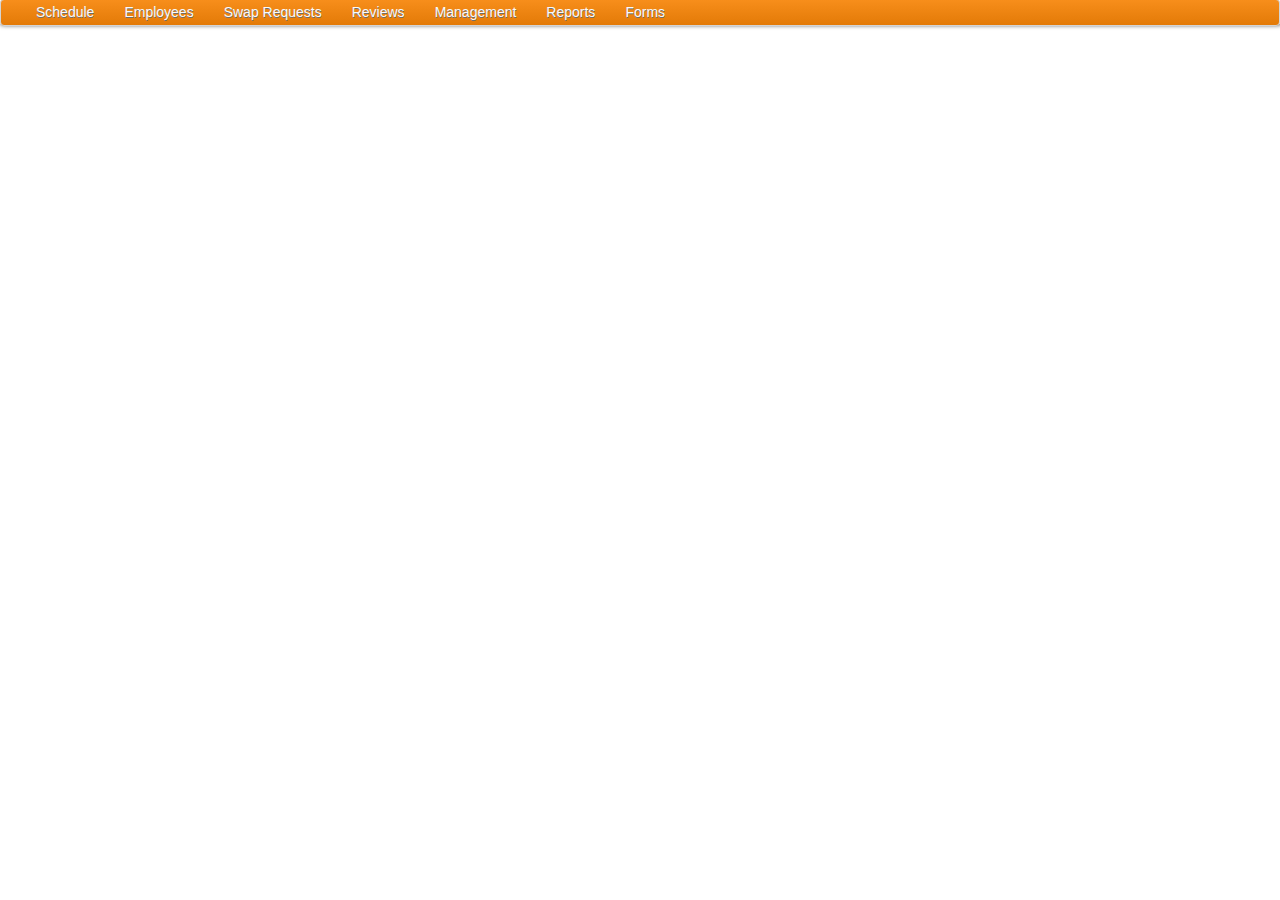
<file: app/index.html>
﻿<!DOCTYPE html>
<html>
    <head>
        <title>Durandal</title>

        <link rel="apple-touch-startup-image" href="Content/images/ios-startup-image-landscape.png" media="(orientation:landscape)" />
        <link rel="apple-touch-startup-image" href="Content/images/ios-startup-image-portrait.png" media="(orientation:portrait)" />
        <link rel="apple-touch-icon" href="Content/images/icon.png"/>
        
        <!--Durandal does not require Bootstrap. It's used to make the samples look nice.-->
        <link rel="stylesheet" href="css/flick/jquery-ui-1.10.1.custom.min.css" type="text/css"/>
        <link rel="stylesheet" href="Content/bootstrap.css" type="text/css"/>
        <link rel="stylesheet" href="Content/bootstrap-responsive.min.css" type="text/css"/>
        <link rel="stylesheet" href="Content/timepicker.css" type="text/css" />
        <link rel="stylesheet" href="Content/durandal.css" type="text/css"/>
        <link rel="stylesheet" href="css/shell.css" type="text/css" />
        <link rel="stylesheet" href="css/view.css" type="text/css" />

        <meta name="apple-mobile-web-app-capable" content="yes" />
        <meta name="apple-mobile-web-app-status-bar-style" content="black" />
        <meta name="format-detection" content="telephone=no"/>
    
        <meta name="viewport" content="width=device-width" />
    </head>
    <body>
        <div id="applicationHost"></div>
        <script type="text/javascript" src="Scripts/underscore.js"></script>
        <script type="text/javascript" src="Scripts/jquery-1.9.1.min.js"></script>
        <script type="text/javascript" src="Scripts/jquery-ui.js"></script>
        <script type="text/javascript" src="Scripts/date.js"></script>
        <script type="text/javascript" src="Scripts/knockout-2.2.1.js"></script>
        <script src="Scripts/bootstrap.min.js"></script>
		<script src="Scripts/timepicker.js"></script>
        
        <!--Durandal's core does not require SammyJS. The router plugin uses it.-->
        <script type="text/javascript" src="Scripts/sammy-0.7.4.js"></script>

        <script type="text/javascript" src="App/durandal/amd/require.js" data-main="App/main"></script>
    </body>
</html>
</file>
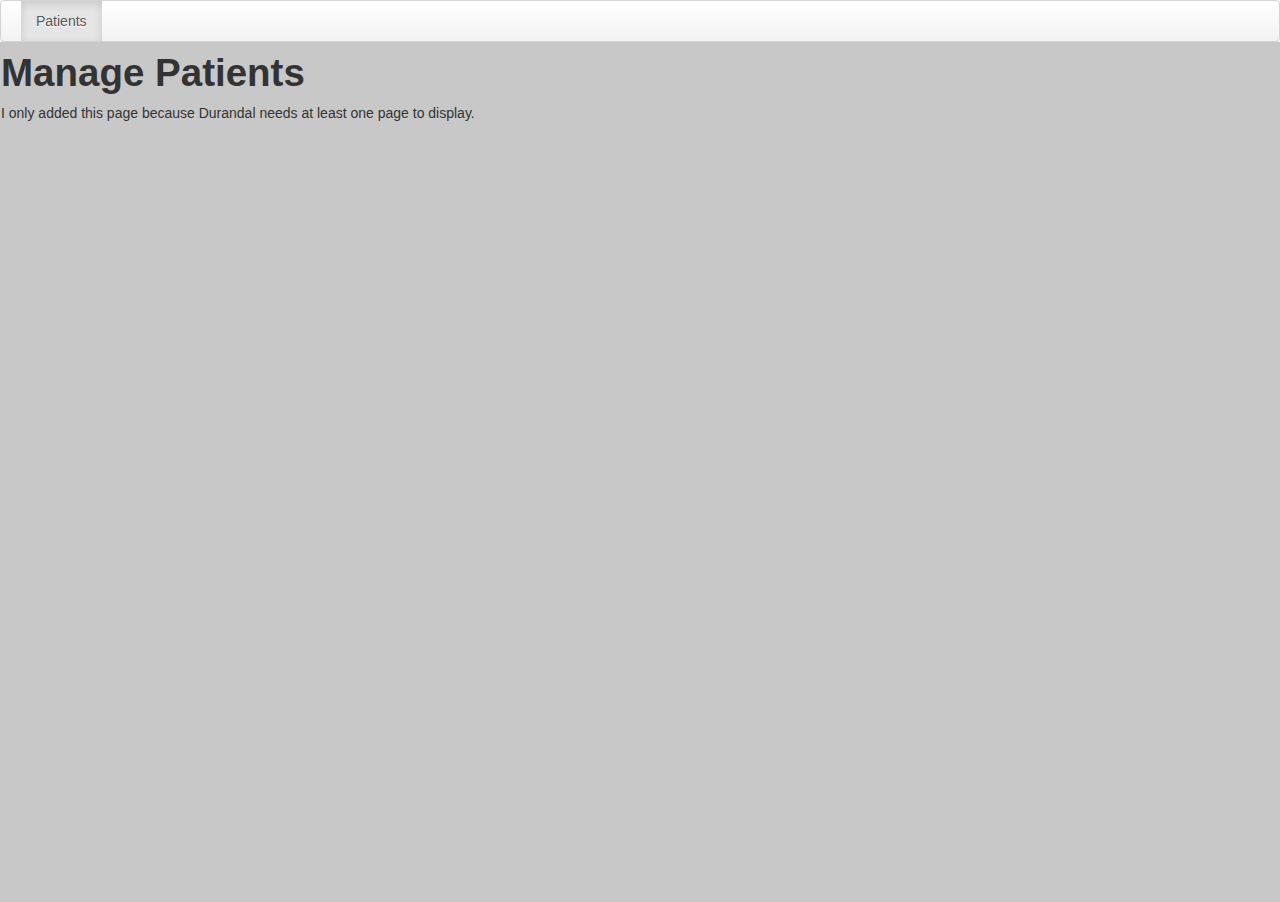
<file: app/PatientCare/index.html>
﻿<!DOCTYPE html>
<html>
    <head>
        <title>Durandal</title>

        <link rel="apple-touch-startup-image" href="Content/images/ios-startup-image-landscape.png" media="(orientation:landscape)" />
        <link rel="apple-touch-startup-image" href="Content/images/ios-startup-image-portrait.png" media="(orientation:portrait)" />
        <link rel="apple-touch-icon" href="Content/images/icon.png"/>
        
        <!--Durandal does not require Bootstrap. It's used to make the samples look nice.-->
        <link rel="stylesheet" href="css/flick/jquery-ui-1.10.1.custom.min.css" type="text/css"/>
        <link rel="stylesheet" href="Content/bootstrap.min.css" type="text/css"/>
        <link rel="stylesheet" href="Content/bootstrap-responsive.min.css" type="text/css"/>
        <link rel="stylesheet" href="Content/durandal.css" type="text/css"/>
        <link rel="stylesheet" href="css/shell.css" type="text/css" />

        <meta name="apple-mobile-web-app-capable" content="yes" />
        <meta name="apple-mobile-web-app-status-bar-style" content="black" />
        <meta name="format-detection" content="telephone=no"/>
    
        <meta name="viewport" content="width=device-width" />
    </head>
    <body>
        <div id="applicationHost"></div>
        
        <script type="text/javascript" src="Scripts/jquery-1.9.1.min.js"></script>
        <script type="text/javascript" src="Scripts/jquery-ui.js"></script>
        <script type="text/javascript" src="Scripts/knockout-2.2.1.js"></script>
        
        <!--Durandal's core does not require SammyJS. The router plugin uses it.-->
        <script type="text/javascript" src="Scripts/sammy-0.7.4.js"></script>

        <script type="text/javascript" src="App/durandal/amd/require.js" data-main="App/main"></script>
    </body>
</html>
</file>
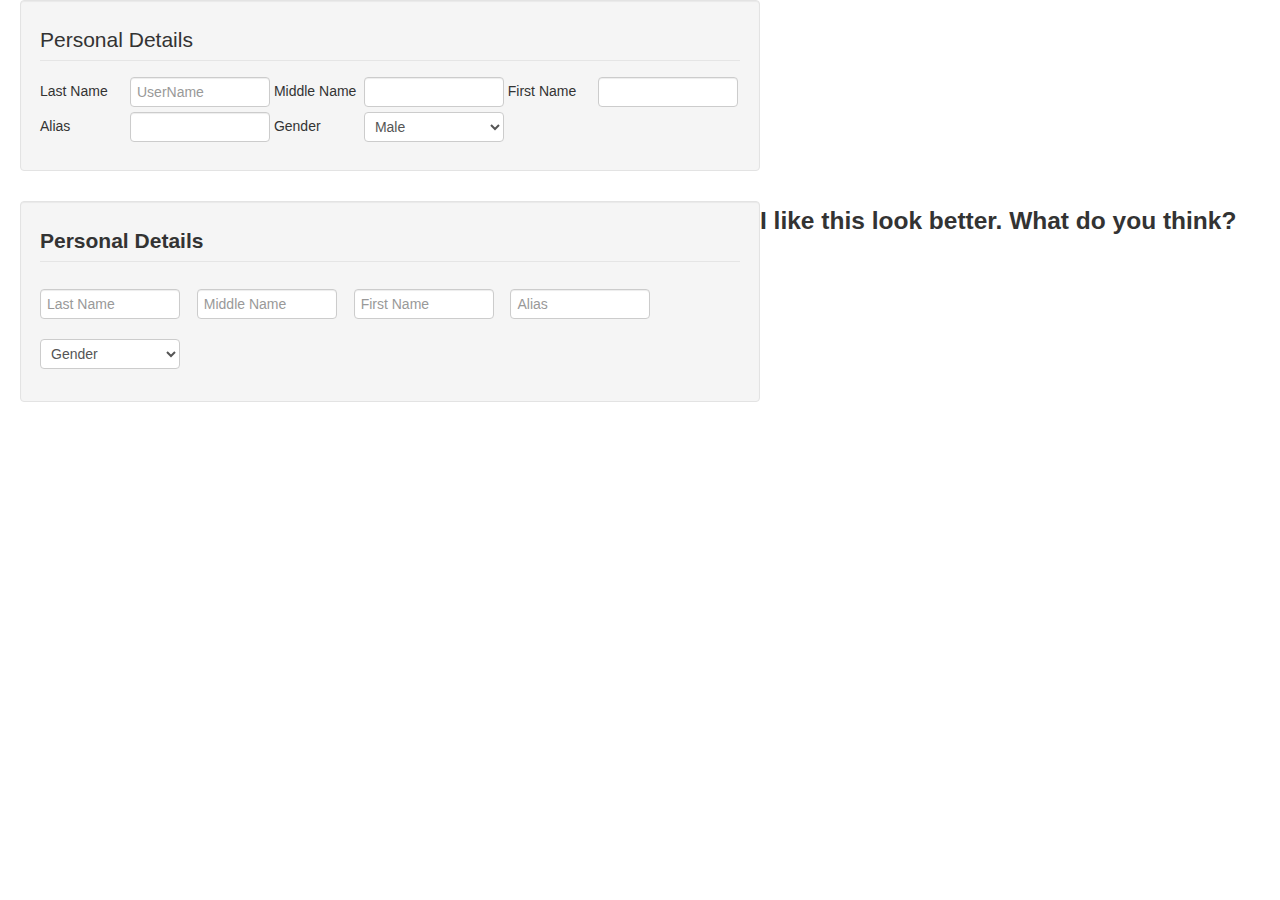
<file: app/patientrecordpage.html>
<!DOCTYPE html>

<html lang="en">
<head>
<title>Drop Down Navbar</title>
<!-- CSS -->
<link rel="stylesheet" type="text/css" href="Content/bootstrap.css"/>
<style>
	.inputHolder {
		display: inline-block;
		position: relative;
		width: 230px;
		margin-bottom:10px;
	}
	
	.inputHolder input, .inputHolder select {
		position: absolute;
		right: 0px;
		top: -4px;
	}
	
	.inputHolder2 {
		display: inline-block;
		position: relative;
		width: 150px;
		margin-bottom:10px;
	}
</style>
<!-- Javascript -->
<script src="http://ajax.googleapis.com/ajax/libs/jquery/1.8.2/jquery.min.js"></script>
<script src="Scripts/bootstrap.js"></script>
<script> 
	$(document).ready(function(){ 
	   
	   $('#MyButton').click(function(){ 
	       $('#header').slideToggle('slow'); 
		     $(this).toggleClass("active");
		}); 
	}); 
</script> 
</head> 
<body> 
<!-- class="well" gives us the grayish bckgrnd  -->
<form class="form-inline well span9" > 
	<fieldset>
		<legend> Personal Details </legend> 
		<div class="inputHolder"> 
		 	<label> Last Name </label> 
		 	<input type="text" class="span2" placeholder="UserName"/> 
		</div>
		<div class="inputHolder"> 
		 	<label> Middle Name </label> 
		 	<input type="text" class="span2"/> 
		</div> 
		<div class="inputHolder"> 
		 	<label> First Name </label> 	
		 	<input type="text" class="span2"/>
		</div> 
		<div class="inputHolder"> 
			<label> Alias</label> 
			<input type="text" class="span2"/>
		</div> 
		<div class="inputHolder"> 
			<label>Gender</label>
		    <select class="span2" id="select01">
		    	<option value="male">Male</option>
		        <option value="female">Female</option>
		    </select>
		</div> 
	</fieldset>
</form>
<h3 style="clear: both;float: left;">I like this look better. What do you think?
<form style="clear: both;"class="form-inline well span9" > 
	<fieldset>
		<legend> Personal Details </legend> 
		<div class="inputHolder2">  
		 	<input type="text" class="span2" placeholder="Last Name" /> 
		</div>
		<div class="inputHolder2">
		 	<input type="text" class="span2" placeholder="Middle Name" /> 
		</div> 
		<div class="inputHolder2"> 	
		 	<input type="text" class="span2" placeholder="First Name" />
		</div> 
		<div class="inputHolder2"> 
			<input type="text" class="span2" placeholder="Alias" />
		</div> 
		<div class="inputHolder2"> 
		    <select class="span2" id="select01">
		    	<option value="none">Gender</option>
		    	<option value="male">Male</option>
		        <option value="female">Female</option>
		    </select>
		</div> 
	</fieldset>
</form>
</body> 
</html>
</file>
<file: app/Content/durandal.css>
﻿.modalBlockout {
    position: fixed;
    top: 0px;
    left: 0px;
    width: 100%;
    height: 100%;
    background: black;
    opacity: 0;
    
    pointer-events: auto;
    
    -webkit-backface-visibility: hidden;
    
    -webkit-transition: opacity 0.1s linear; 
	-moz-transition: opacity 0.1s linear; 
	-o-transition: opacity 0.1s linear;
	transition: opacity 0.1s linear; 
}

.modalHost {
    top: 50%;
    left: 50%;
    position: fixed;
    opacity: 0;
    
    -webkit-backface-visibility: hidden;

    -webkit-transition: opacity 0.1s linear; 
	-moz-transition: opacity 0.1s linear; 
	-o-transition: opacity 0.1s linear;
	transition: opacity 0.1s linear;
}

.messageBox {
    background-color: white;
    border: 1px solid #999;
    border: 1px solid rgba(0, 0, 0, 0.3);
    -webkit-border-radius: 6px;
    -moz-border-radius: 6px;
    border-radius: 6px;
    outline: none;
    -webkit-box-shadow: 0 3px 7px rgba(0, 0, 0, 0.3);
    -moz-box-shadow: 0 3px 7px rgba(0, 0, 0, 0.3);
    box-shadow: 0 3px 7px rgba(0, 0, 0, 0.3);
    -webkit-background-clip: padding-box;
    -moz-background-clip: padding-box;
    background-clip: padding-box;
    min-width: 300px;
}
</file>
<file: app/css/shell.css>
a, a:hover {
	color: rgb(114, 198, 48);
}

.viewHolder {
	position: absolute;
	top: 25px;
	bottom: 0px;
	left: 0px;
	right: 0px;
	background-color: rgb(255,255, 255);
	width: 100%;
	padding: 0px;
	overflow-x: hidden;
	/*border: 3px ridge rgb(180,180,180); */
}

/* Navbars */
.navbar-inner {
	min-height: 5px;
	background-color: rgb(247, 142, 27);
	background-image: -webkit-linear-gradient(top, rgb(247,142, 27), rgb(227, 122, 7));	
}

.navbar {
	margin-bottom: 0px;
}

.navbar .nav > li > a {
	color: rgb(250,250,250);
	text-shadow: 0 1px 0 rgb(110,110,110);
}

.mainNav {
	position: absolute;
	top: -1px;
	left: 0px;
	right: 0px;
	height: 25px;
	box-shadow: 1px 0px 5px #000000;
	-webkit-box-shadow: 1px 0px 5px #000000;
	-moz-box-shadow: 1px 0px 5px #000000;
	z-index: 100;	
}

.sub-nav {
	height: 75px;
	background-color: rgb(240,245,240);
	border-bottom: 2px ridge rgb(200, 200, 200);
	box-sizing: border-box;
	-webkit-box-sizing: border-box;
	-moz-box-sizing: border-box;
}

.sub-nav .logo {
	width: 200px;
}

.customerForm {
	margin: 20px auto;
	width: 846px;
}

table {
	background-color: white;
}

.customerTable {
	width: 90%;
	margin: auto;
}

/* Lists */
li {
	line-height: 5px;
}

/* Logo */
.logo {
	position: absolute;
}

/* Icons */
.icons {
	display: block;
	width: 320px;
	margin: auto;
	padding-top: 10px;
}

.icons img {
	height: 50px;
}
</file>
<file: app/css/view.css>
/**************************************************************************************************
 *  Dashboard
 *************************************************************************************************/
h2 {
	text-align: center;
}
.todaySchedule {
	width: 80%;
	margin: auto;
}

/**************************************************************************************************
 *  Schedule 
 *************************************************************************************************/
.schedulePills {
	width: 210px;
	margin: auto;
	padding: 20px;
}

.schedulePills .active > a,
.nav-pills .active > a:hover {
	background-color: rgb(114, 198, 48);
}

.employeeList {
	border-left: 2px ridge rgb(200, 200, 200);
}
.employeeList .name { height: 21px; }
.employeeList .employee { clear: both; }
.employeeList .employee .details { border-bottom: 1px solid rgb(247,142,27); }
.employeeList .details div { margin-left: 5px; }
.employeeList .details div span:nth-child(2) {
	position: absolute;
	right: 5px;
}
.employeeList .details span {
	color: rgb(83, 81, 81);
	font-size: .9em;
}

.employeeSchedules { position: relative; }

.employeeSchedules > div {
	border: 1px solid black;
	position: absolute;
	background-image: -webkit-linear-gradient(top, rgb(119,203,53), rgb(109,193,43));
	border: 1px solid rgb(94,178,28);
	color: rgb(245,245,245);
	font-weight: bold;
	font-size: 12pt;
	text-shadow: 1px 1px 2px rgb(100,100,100);
	cursor: pointer;
}

.employeeSchedules > div > div {
	height: 20px;
}

/* Arrow to open/close employees */
.openClose {
	position: absolute;
	left: -41px;
}

.openClose img {
	opacity: .3;
}

.openClose img:hover {
	opacity: 1;
}

.openClose .open{
	display: none;
}

.image {
	width: 100px;
	margin: auto;
	padding: 5px;
}

.image img {
	width: 100px;
}

/* Schedule */
.dailySchedule {
	width: 100%;
	padding-top: 3px;
	overflow-x: auto;
}

.dailySchedule .scheduleHolder {
	height: 202px;
	width: 1222px;
	border-left: 1px ridge rgba(114,198,48, .25);
	border-right: 1px ridge rgba(114,198,48, .25);
	position: relative;
}

.timeSlots {
	height: 200px;
	position:absolute;
	border-bottom: 1px solid rgba(114,198,48, .25);
}

.timeSlot {
	display: inline-block;
	height: 100%;
	width: 50px;
	border: 1px solid rgba(114,198,48, .25);
	border-bottom: none;
	border-right: none;
	margin: -2px;
}

#scheduleDate {
	font-size: 9px;
	margin-top: 25px;
	margin-left: 20px;
}

#scheduleDate .ui-datepicker-inline {
	width: 100%;
}

.departmentHeading {
	width: 100%;
	height: 30px;
	text-align: center;
	margin-top: 27px;
}

.currentDate {
	width: 100%;
	height: 30px;
	text-align: center;
	margin-top: 27px;
	margin-bottom: 0;
}

.times {
	width: 1222px;
}
.times div {
	display: inline-block;
	width: 51px;
	margin: -2px;
	text-align: center;
}

.employees .name {
	background-image: -webkit-linear-gradient(top, rgb(119,203,53), rgb(109,193,43));
	border: 1px solid rgb(94,178,28);
	color: rgb(245,245,245);
	font-weight: bold;
	font-size: .9em;
	text-shadow: 1px 1px 2px rgb(100,100,100);
	cursor: default;
}

.employees .details {
	display: none;
}
</file>
<file: app/PatientCare/Content/durandal.css>
﻿.modalBlockout {
    position: fixed;
    top: 0px;
    left: 0px;
    width: 100%;
    height: 100%;
    background: black;
    opacity: 0;
    
    pointer-events: auto;
    
    -webkit-backface-visibility: hidden;
    
    -webkit-transition: opacity 0.1s linear; 
	-moz-transition: opacity 0.1s linear; 
	-o-transition: opacity 0.1s linear;
	transition: opacity 0.1s linear; 
}

.modalHost {
    top: 50%;
    left: 50%;
    position: fixed;
    opacity: 0;
    
    -webkit-backface-visibility: hidden;

    -webkit-transition: opacity 0.1s linear; 
	-moz-transition: opacity 0.1s linear; 
	-o-transition: opacity 0.1s linear;
	transition: opacity 0.1s linear;
}

.messageBox {
    background-color: white;
    border: 1px solid #999;
    border: 1px solid rgba(0, 0, 0, 0.3);
    -webkit-border-radius: 6px;
    -moz-border-radius: 6px;
    border-radius: 6px;
    outline: none;
    -webkit-box-shadow: 0 3px 7px rgba(0, 0, 0, 0.3);
    -moz-box-shadow: 0 3px 7px rgba(0, 0, 0, 0.3);
    box-shadow: 0 3px 7px rgba(0, 0, 0, 0.3);
    -webkit-background-clip: padding-box;
    -moz-background-clip: padding-box;
    background-clip: padding-box;
    min-width: 300px;
}
</file>
<file: app/PatientCare/css/shell.css>
body {
	height: 100%;
}
.viewHolder {
	background-color: rgb(200,200,200);
	width: 100%;
	height: 400px;
	padding: 1px;
	/*border: 3px ridge rgb(180,180,180); */
}

.navbar {
	margin-bottom: 0px;
}

.hoverNav {
	display: None;
	position: absolute;
	top: 41px;
	width: 100%;
	z-index: 100;
}

.customerForm {
	margin: 20px auto;
	width: 846px;
}

table {
	background-color: white;
}

.customerTable {
	width: 90%;
	margin: auto;
}
</file>
<file: app/Content/timepicker.css>
/*!
 * Timepicker Component for Twitter Bootstrap
 *
 * Copyright 2013 Joris de Wit
 *
 * Contributors https://github.com/jdewit/bootstrap-timepicker/graphs/contributors
 *
 * For the full copyright and license information, please view the LICENSE
 * file that was distributed with this source code.
 */.bootstrap-timepicker{position:relative}.bootstrap-timepicker.pull-right .bootstrap-timepicker-widget.dropdown-menu{left:auto;right:0}.bootstrap-timepicker.pull-right .bootstrap-timepicker-widget.dropdown-menu:before{left:auto;right:12px}.bootstrap-timepicker.pull-right .bootstrap-timepicker-widget.dropdown-menu:after{left:auto;right:13px}.bootstrap-timepicker .add-on{cursor:pointer}.bootstrap-timepicker .add-on i{display:inline-block;width:16px;height:16px}.bootstrap-timepicker-widget.dropdown-menu{padding:2px 3px 2px 2px}.bootstrap-timepicker-widget.dropdown-menu.open{display:inline-block}.bootstrap-timepicker-widget.dropdown-menu:before{border-bottom:7px solid rgba(0,0,0,0.2);border-left:7px solid transparent;border-right:7px solid transparent;content:"";display:inline-block;left:9px;position:absolute;top:-7px}.bootstrap-timepicker-widget.dropdown-menu:after{border-bottom:6px solid #fff;border-left:6px solid transparent;border-right:6px solid transparent;content:"";display:inline-block;left:10px;position:absolute;top:-6px}.bootstrap-timepicker-widget a.btn,.bootstrap-timepicker-widget input{border-radius:4px}.bootstrap-timepicker-widget table{width:100%;margin:0}.bootstrap-timepicker-widget table td{text-align:center;height:30px;margin:0;padding:2px}.bootstrap-timepicker-widget table td:not(.separator){min-width:30px}.bootstrap-timepicker-widget table td span{width:100%}.bootstrap-timepicker-widget table td a{border:1px transparent solid;width:100%;display:inline-block;margin:0;padding:8px 0;outline:0;color:#333}.bootstrap-timepicker-widget table td a:hover{text-decoration:none;background-color:#eee;-webkit-border-radius:4px;-moz-border-radius:4px;border-radius:4px;border-color:#ddd}.bootstrap-timepicker-widget table td a i{margin-top:2px}.bootstrap-timepicker-widget table td input{width:25px;margin:0;text-align:center}.bootstrap-timepicker-widget .modal-content{padding:4px}@media(min-width:767px){.bootstrap-timepicker-widget.modal{width:200px;margin-left:-100px}}@media(max-width:767px){.bootstrap-timepicker{width:100%}.bootstrap-timepicker .dropdown-menu{width:100%}}
</file>
